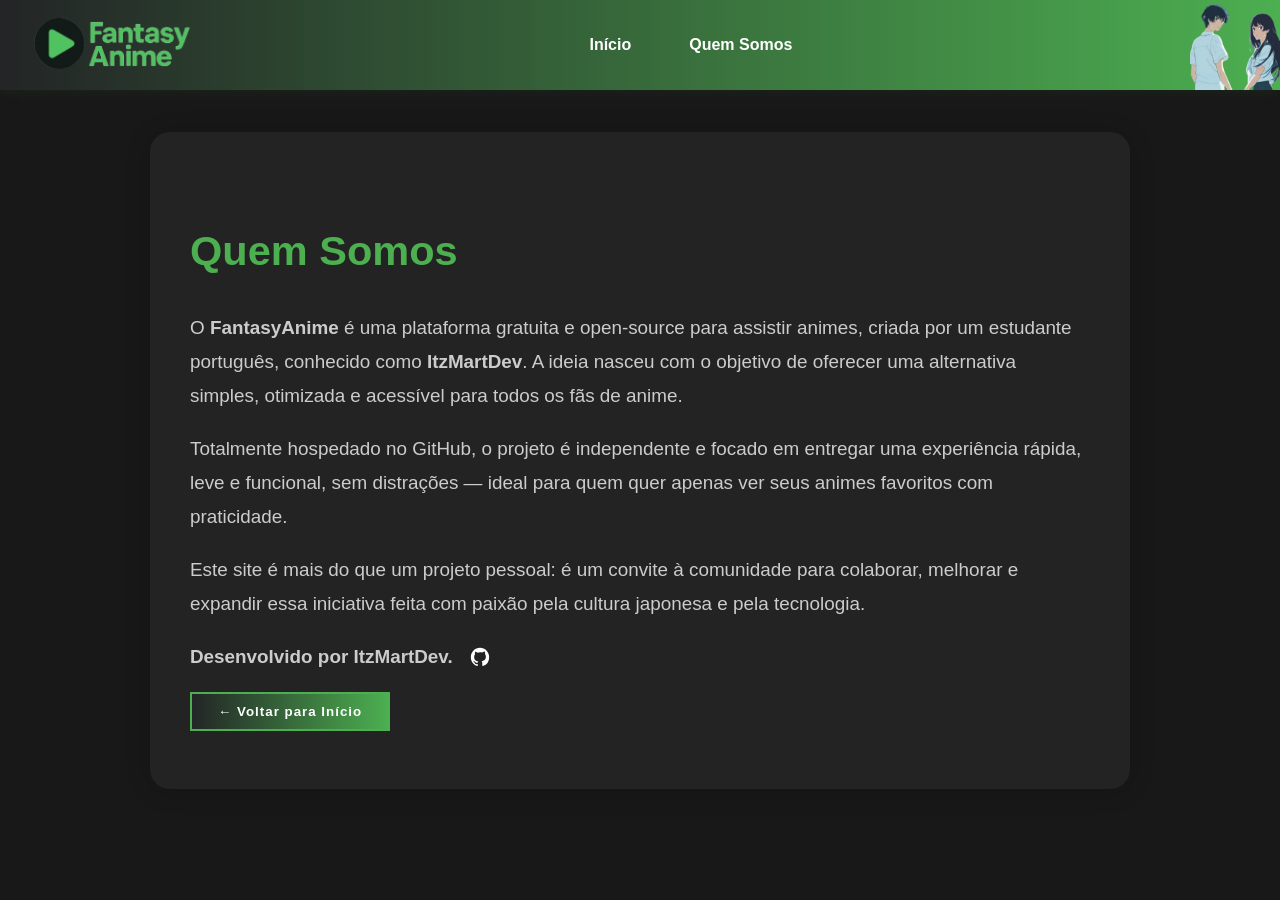
<file: quem-somos.html>
<!DOCTYPE html>
<html lang="pt-br">
<head>
    <meta charset="UTF-8">
    <title>Quem Somos - FantasyAnime</title>
    <meta name="viewport" content="width=device-width, initial-scale=1.0">
    <link rel="icon" type="image/x-icon" href="assets/logo.ico">
    <link rel="stylesheet" href="assets/style.css">
</head>
<body>
    <div class="site-wrapper">
    <header>
        <div class="header-content">
            <a href="index.html" class="header-logo-link"><img src="assets/logo.png" alt="Logo FantasyAnime" class="header-logo"></a>
            <nav>
                <a href="index.html">Início</a>
                <a href="quem-somos.html">Quem Somos</a>
            </nav>
            <img src="assets/anime.png" alt="Anime" class="header-anime-img">
        </div>
    </header>
    <main>
        <section class="quem-somos-box">
            <h2>Quem Somos</h2>
            <p>O <b>FantasyAnime</b> é uma plataforma gratuita e open-source para assistir animes, criada por um estudante português, conhecido como <b>ItzMartDev</b>. A ideia nasceu com o objetivo de oferecer uma alternativa simples, otimizada e acessível para todos os fãs de anime.</p>
            <p>Totalmente hospedado no GitHub, o projeto é independente e focado em entregar uma experiência rápida, leve e funcional, sem distrações — ideal para quem quer apenas ver seus animes favoritos com praticidade.</p>
            <p>Este site é mais do que um projeto pessoal: é um convite à comunidade para colaborar, melhorar e expandir essa iniciativa feita com paixão pela cultura japonesa e pela tecnologia.</p>
            <p style="display: flex; align-items: center; justify-content: flex-start; gap: 8px;">
                <b>Desenvolvido por ItzMartDev.</b>
                <a href="https://github.com/ItzMartDev" target="_blank" style="margin-left:8px;display:inline-flex;align-items:center;" title="GitHub ItzMartDev">
                    <svg width="22" height="22" viewBox="0 0 24 24" fill="none" xmlns="http://www.w3.org/2000/svg" style="display:inline-block;vertical-align:middle;"><path d="M12 2C6.48 2 2 6.58 2 12.26c0 4.49 2.87 8.3 6.84 9.64.5.09.68-.22.68-.48 0-.24-.01-.87-.01-1.7-2.78.62-3.37-1.36-3.37-1.36-.45-1.18-1.1-1.5-1.1-1.5-.9-.63.07-.62.07-.62 1 .07 1.53 1.05 1.53 1.05.89 1.56 2.34 1.11 2.91.85.09-.66.35-1.11.63-1.37-2.22-.26-4.56-1.14-4.56-5.07 0-1.12.39-2.03 1.03-2.75-.1-.26-.45-1.3.1-2.7 0 0 .84-.28 2.75 1.05A9.38 9.38 0 0 1 12 6.84c.85.004 1.71.12 2.51.35 1.91-1.33 2.75-1.05 2.75-1.05.55 1.4.2 2.44.1 2.7.64.72 1.03 1.63 1.03 2.75 0 3.94-2.34 4.81-4.57 5.07.36.32.68.94.68 1.9 0 1.37-.01 2.47-.01 2.81 0 .26.18.57.69.48A10.01 10.01 0 0 0 22 12.26C22 6.58 17.52 2 12 2Z" fill="#fff"/></svg>
                </a>
            </p>
            <button class="btn-voltar" onclick="window.location.href='index.html'">← Voltar para Início</button>
        </section>
    </main>
    </div>
</body>
</html>
</file>
<file: assets/style.css>
html, body {
    height: 100%;
}
body {
    min-height: 100vh;
    padding-bottom: 0;
    overflow-x: hidden;
    margin: 0;
    overflow-y: auto;
    display: flex;
    flex-direction: column;
    background: #181818;
    color: #fff;
    font-family: 'Segoe UI', Arial, sans-serif;
}
.site-wrapper {
    min-height: 100vh;
    display: flex;
    flex-direction: column;
}
header {
    background: linear-gradient(90deg, #232526 0%, #4caf50 100%);
    color: #fff;
    box-shadow: 0 2px 12px rgba(76,175,80,0.08);
    padding-bottom: 8px;
    height: 90px;
    display: flex;
    align-items: center;
    position: relative;
    z-index: 10;
}
header, .header-content {
    height: 90px;
    min-height: 90px;
    display: flex;
    align-items: stretch;
    box-sizing: border-box;
    padding: 0;
    margin: 0;
}
header h1, header h1 a {
    color: #fff;
    text-decoration: none;
    font-family: 'Segoe UI', Arial, sans-serif;
    font-weight: 900;
    letter-spacing: 2px;
    font-size: 2.7em;
    transition: color 0.2s;
    margin: 0;
}
.header-logo, .header-anime-img {
    height: 90px;
    max-height: 90px;
    width: auto;
    display: block;
    object-fit: contain;
    margin: 0;
    padding: 0;
    border: none;
    box-shadow: none;
    align-self: center;
}
.header-anime-img {
    height: 100%;
    max-height: 100%;
    width: auto;
    display: block;
    object-fit: fill;
    margin: 0;
    padding: 0;
    border: none;
    box-shadow: none;
    align-self: stretch;
}
.header-content {
    display: flex;
    align-items: center;
    justify-content: space-between;
    width: 100%;
    padding: 0 0 0 32px;
    height: 90px;
    gap: 18px;
    box-sizing: border-box;
}
header nav {
    flex: 1 1 auto;
    display: flex;
    justify-content: center;
    align-items: center;
    gap: 18px;
}
header nav a {
    color: #fff;
    text-decoration: none;
    margin: 0 10px;
    font-weight: bold;
    padding: 4px 10px;
    border-radius: 6px;
    transition: background 0.2s, color 0.2s;
}
header nav a:hover {
    background: #4caf50;
    color: #181818;
}
main {
    flex: 1 1 auto;
    padding: 10px 10px 0 10px;
    max-width: 1280px;
    margin-left: auto;
    margin-right: auto;
    width: 100%;
    display: flex;
    flex-direction: column;
    align-items: center;
    justify-content: flex-start;
    box-sizing: border-box;
    min-height: 0;
}
footer, .footer-fixed {
    position: static;
    left: unset;
    bottom: unset;
    width: 100%;
    background: linear-gradient(90deg, #232526 0%, #4caf50 100%);
    color: #fff;
    box-shadow: 0 -2px 12px rgba(76,175,80,0.08);
    text-align: center;
    padding: 0;
    margin: 0;
    z-index: 100;
    flex-shrink: 0;
}
.animes-grid {
    display: grid;
    grid-template-columns: repeat(5, 1fr);
    gap: 30px;
    margin-top: 30px;
    justify-items: center;
    align-items: stretch;
}

/* Cartão de anime com tamanho fixo estilo folha A4 e imagem centralizada/cortada */
.anime-card {
    width: 210px; /* A4 em mm: 210x297, mas em px para web, 210px é bom para grid */
    height: 297px;
    min-width: 210px;
    max-width: 210px;
    min-height: 297px;
    max-height: 297px;
    display: flex;
    flex-direction: column;
    justify-content: flex-start;
    align-items: stretch;
    box-sizing: border-box;
    overflow: hidden;
}
.anime-card img {
    width: 100%;
    height: 60%;
    min-height: 60%;
    max-height: 60%;
    object-fit: cover;
    object-position: center;
    display: block;
    border-bottom: 2px solid #4caf50;
    border-radius: 10px 10px 0 0;
    background: #181818;
    aspect-ratio: 210/178; /* Mantém proporção visual agradável */
}
.anime-card h3 {
    margin: 10px 0 6px 0;
    font-size: 1.1em;
    color: #4caf50;
    font-family: 'Segoe UI', Arial, sans-serif;
    font-weight: 700;
    letter-spacing: 1px;
    padding: 0 8px;
    text-align: center;
    flex: 0 0 auto;
}
.anime-card .anime-meta {
    color: #b2ffb2;
    font-size: 0.95em;
    margin-bottom: 10px;
    letter-spacing: 1px;
    text-align: center;
    flex: 0 0 auto;
}
.anime-card a {
    text-decoration: none;
    color: inherit;
    display: flex;
    flex-direction: column;
    height: 100%;
    justify-content: flex-start;
    align-items: stretch;
}
@media (max-width: 1200px) {
    .animes-grid { grid-template-columns: repeat(3, 1fr); }
}
@media (max-width: 800px) {
    .animes-grid { grid-template-columns: repeat(2, 1fr); }
}
@media (max-width: 500px) {
    .animes-grid { grid-template-columns: 1fr; }
}
.anime-card {
    background: linear-gradient(135deg, #232323 60%, #2e7d32 100%);
    border: 2px solid #4caf50;
    box-shadow: 0 4px 18px rgba(76,175,80,0.10);
    transition: transform 0.2s, box-shadow 0.2s, border 0.2s;
    border-radius: 16px;
    overflow: hidden;
    cursor: pointer;
    text-align: center;
    min-width: 180px;
    max-width: 240px;
    min-height: 340px;
    display: flex;
    flex-direction: column;
    justify-content: space-between;
    position: relative;
}
.anime-card:hover {
    border: 2px solid #fff;
    box-shadow: 0 8px 32px rgba(76,175,80,0.18);
    transform: translateY(-8px) scale(1.04);
}
.anime-card img {
    width: 100%;
    height: 220px;
    object-fit: cover;
    display: block;
    border-bottom: 2px solid #4caf50;
    border-radius: 16px 16px 0 0;
    background: #181818;
}
.anime-card h3 {
    margin: 18px 0 8px 0;
    font-size: 1.1em;
    color: #4caf50;
    font-family: 'Segoe UI', Arial, sans-serif;
    font-weight: 700;
    letter-spacing: 1px;
    padding: 0 8px;
}
.anime-card .anime-meta {
    color: #b2ffb2;
    font-size: 0.95em;
    margin-bottom: 10px;
    letter-spacing: 1px;
}
.anime-card a {
    text-decoration: none;
    color: inherit;
    display: flex;
    flex-direction: column;
    height: 100%;
    justify-content: space-between;
}
#search-section {
    display: flex;
    flex-wrap: nowrap;
    gap: 12px;
    margin: 24px auto 18px auto;
    align-items: center;
    background: linear-gradient(90deg, #232526 0%, #4caf50 100%);
    border-radius: 12px;
    padding: 12px 18px 12px 18px;
    box-shadow: 0 2px 16px #0003;
    max-width: 900px;
    width: 100%;
    justify-content: flex-start;
}
#searchInput, #filterTipo, #filterAno {
    margin-bottom: 0;
}
#searchInput {
    flex: 2 1 200px;
    padding: 12px 18px 12px 38px;
    border-radius: 10px;
    border: 2px solid #4caf50;
    font-size: 1.1em;
    background: #232323 url('data:image/svg+xml;utf8,<svg fill="%234caf50" height="20" viewBox="0 0 24 24" width="20" xmlns="http://www.w3.org/2000/svg"><path d="M15.5 14h-.79l-.28-.27A6.471 6.471 0 0 0 16 9.5 6.5 6.5 0 1 0 9.5 16c1.61 0 3.09-.59 4.23-1.57l.27.28v.79l5 4.99c.41.41 1.09.41 1.5 0s.41-1.09 0-1.5l-4.99-5zm-6 0C7.01 14 5 11.99 5 9.5S7.01 5 9.5 5 14 7.01 14 9.5 11.99 14 9.5 14z"/></svg>') no-repeat 10px center;
    color: #fff;
    outline: none;
    box-shadow: 0 2px 8px #0002;
    transition: border 0.2s, box-shadow 0.2s;
}
#searchInput:focus {
    border: 2.5px solid #4caf50;
    box-shadow: 0 4px 16px #4caf5040;
    background-color: #232526;
}
#filterTipo, #filterAno {
    flex: 1 1 120px;
    padding: 12px 16px;
    border-radius: 10px;
    border: 2px solid #4caf50;
    font-size: 1.05em;
    background: #232323;
    color: #fff;
    outline: none;
    margin-left: 0;
    box-shadow: 0 2px 8px #0002;
}
#filterTipo:focus, #filterAno:focus {
    border: 2.5px solid #4caf50;
    box-shadow: 0 4px 16px #4caf5040;
    background-color: #232526;
}
.btn-voltar {
    background: linear-gradient(90deg, #232526 0%, #4caf50 100%);
    color: #fff;
    border: 2px solid #4caf50;
    padding: 10px 26px;
    font-weight: bold;
    margin-bottom: 18px;
    cursor: pointer;
    letter-spacing: 1px;
    display: inline-flex;
    align-items: center;
    gap: 8px;
}
.btn-voltar:hover {
    background: linear-gradient(90deg, #4caf50 0%, #232526 100%);
    color: #181818;
    border: 2px solid #fff;
    box-shadow: 0 4px 16px #4caf5040;
}
.control-btn {
    background: linear-gradient(90deg, #232526 0%, #4caf50 100%);
    color: #fff;
    border: 2px solid #4caf50;
    font-weight: bold;
    padding: 8px 16px;
    margin: 0 2px;
    cursor: pointer;
}
.control-btn:hover {
    background: linear-gradient(90deg, #4caf50 0%, #232526 100%);
    color: #181818;
    border: 2px solid #fff;
    box-shadow: 0 2px 8px #4caf5040;
}
#anime-details { display: flex; flex-direction: column; align-items: center; }
/* Melhorias para detalhes do anime */
#animeInfo {
    display: flex;
    align-items: center;
    gap: 40px;
    margin-bottom: 30px;
    background: linear-gradient(90deg, #232526 60%, #4caf50 100%);
    border-radius: 16px;
    padding: 24px 32px;
    box-shadow: 0 2px 16px rgba(76,175,80,0.10);
}
#animeInfo img {
    width: 180px;
    height: 260px;
    object-fit: cover;
    border-radius: 12px;
    border: 3px solid #4caf50;
    box-shadow: 0 4px 18px rgba(76,175,80,0.10);
    background: #181818;
}
#animeInfo .info {
    max-width: 500px;
}
#animeInfo h2 {
    font-size: 2.1em;
    color: #4caf50;
    margin-bottom: 10px;
    font-weight: 800;
}
#animeInfo p { color: #ccc; margin-bottom: 10px; }
#episodiosList { list-style: none; width: 100%; max-width: 600px; margin: 0 auto; }
#episodiosList li {
    background: #232323;
    margin-bottom: 12px;
    border-radius: 8px;
    box-shadow: 0 1px 4px rgba(0,0,0,0.15);
    transition: background 0.2s;
}
#episodiosList li a {
    display: block;
    padding: 16px 20px;
    color: #fff;
    text-decoration: none;
    font-size: 1.1em;
    border-left: 4px solid #4caf50;
    transition: background 0.2s, color 0.2s, border 0.2s;
    border-radius: 8px;
}
#episodiosList li a:hover {
    background: #4caf50;
    color: #181818;
    border-left: 4px solid #fff;
}
#epInfo { text-align: center; margin-bottom: 20px; }
#epInfo h2 { color: #4caf50; font-size: 1.5em; margin-bottom: 8px; }
#epInfo p { color: #ccc; }
/* Player CSS (copiado e adaptado do fornecido) */
#container {
    width: 100%;
    max-width: 1100px;
    height: 62vw;
    max-height: 700px;
    aspect-ratio: 16/9;
    margin: 0 auto;
    position: relative;
    border-radius: 8px;
    overflow: hidden;
    box-shadow: 0 4px 20px rgba(0,0,0,0.5);
    background: #000;
    display: flex;
    align-items: center;
    justify-content: center;
    z-index: 1;
}
#player {
    background: #000 !important;
    z-index: 2;
}
video { width: 100%; height: 100%; object-fit: contain; background: #000; display: block; margin: auto; cursor: pointer; }
#floating-controls { position: absolute; bottom: 0; left: 0; right: 0; background: linear-gradient(transparent, rgba(0,0,0,0.8)); padding: 20px; transform: translateY(100%); transition: transform 0.3s ease; z-index: 10; pointer-events: auto; }
#floating-controls.show { transform: translateY(0); }
#progressbar { width: 100%; height: 6px; background: rgba(255,255,255,0.3); border-radius: 3px; margin-bottom: 15px; cursor: pointer; position: relative; }
#progress { height: 100%; background: #4caf50; border-radius: 3px; width: 0; transition: width 0.1s ease; }
#controls-row { display: flex; align-items: center; gap: 18px; }
#left-controls { display: flex; align-items: center; gap: 8px; flex: 0 0 auto; }
#center-controls { display: flex; align-items: center; gap: 10px; flex: 1 1 auto; justify-content: center; }
#right-controls { display: flex; align-items: center; gap: 8px; flex: 0 0 auto; }
.control-btn { padding: 8px 12px; font-size: 14px; border-radius: 4px; border: none; background: rgba(255,255,255,0.2); color: #fff; cursor: pointer; transition: all 0.2s; backdrop-filter: blur(10px); user-select: none; }
.control-btn:hover { background: rgba(76,175,80,0.8); transform: scale(1.05); }
.control-btn:active { transform: scale(0.95); }
#playBtn { padding: 12px 16px; font-size: 16px; border-radius: 50%; width: 50px; height: 50px; display: flex; align-items: center; justify-content: center; }
#time { font-size: 0.95em; min-width: 90px; max-width: 120px; text-align: center; text-shadow: 0 1px 2px rgba(0,0,0,0.8); letter-spacing: 1px; white-space: nowrap; }
#volumeValue { min-width: 48px; max-width: 48px; display: inline-block; font-size: 0.95em; text-shadow: 0 1px 2px rgba(0,0,0,0.8); text-align: right; letter-spacing: 1px; }
#volumeSlider { width: 80px; vertical-align: middle; -webkit-appearance: none; appearance: none; height: 4px; background: rgba(255,255,255,0.3); border-radius: 2px; cursor: pointer; }
#volumeSlider::-webkit-slider-thumb { -webkit-appearance: none; appearance: none; width: 16px; height: 16px; background: #4caf50; border-radius: 50%; cursor: pointer; }
#volumeSlider::-moz-range-thumb { width: 16px; height: 16px; background: #4caf50; border-radius: 50%; cursor: pointer; border: none; }
#loading { display: none; color: #4caf50; font-size: 1.2em; margin: 20px 0; }
#error {
    display: none;
    color: #f44336;
    font-size: 1.1em;
    margin: 20px 0;
    position: absolute;
    top: 50%;
    left: 50%;
    transform: translate(-50%, -50%);
    background: rgba(0,0,0,0.8);
    padding: 18px 32px;
    border-radius: 10px;
    z-index: 30;
    text-align: center;
    max-width: 90%;
    box-shadow: 0 2px 12px rgba(0,0,0,0.5);
}
#normal-controls { margin: 20px auto; width: 1280px; max-width: 100vw; display: flex; align-items: center; gap: 18px; }
#normal-left-controls { display: flex; align-items: center; gap: 8px; flex: 0 0 auto; }
#normal-center-controls { display: flex; align-items: center; gap: 10px; flex: 1 1 auto; justify-content: center; }
#normal-right-controls { display: flex; align-items: center; gap: 8px; flex: 0 0 auto; }
#normal-controls .control-btn { background: #333; }
#normal-controls .control-btn:hover { background: #4caf50; }
#progressbar-normal { width: 1280px; max-width: 100vw; height: 8px; background: #333; border-radius: 4px; margin: 15px auto; cursor: pointer; }

/* Overlay de loading com blur e spinner */
#video-loading-overlay {
    position: absolute;
    top: 0; left: 0; right: 0; bottom: 0;
    display: flex;
    align-items: center;
    justify-content: center;
    z-index: 10;
    pointer-events: none;
}
#video-loading-overlay[style*="display: flex"] {
    display: flex !important;
}
.loading-blur {
    position: absolute;
    top: 0; left: 0; right: 0; bottom: 0;
    backdrop-filter: blur(8px) brightness(0.7);
    background: rgba(0,0,0,0.3);
    z-index: 1;
}
.loading-spinner {
    position: relative;
    z-index: 2;
    display: flex;
    flex-direction: column;
    align-items: center;
    gap: 18px;
}
.spinner {
    width: 60px;
    height: 60px;
    border: 7px solid #4caf50;
    border-top: 7px solid #fff;
    border-radius: 50%;
    animation: spin 1s linear infinite;
    margin-bottom: 10px;
}
@keyframes spin {
    0% { transform: rotate(0deg); }
    100% { transform: rotate(360deg); }
}
.loading-text {
    color: #fff;
    font-size: 1.2em;
    font-weight: bold;
    text-shadow: 0 2px 8px #000;
    letter-spacing: 1px;
}

/* Melhorias gerais */
header h1 a, header h1 {
    color: #fff;
    text-decoration: none;
    font-family: 'Segoe UI', Arial, sans-serif;
    font-weight: 900;
    letter-spacing: 2px;
    font-size: 2.7em;
    transition: color 0.2s;
}
header h1 a:hover {
    color: #b2ffb2;
}
.anime-card {
    background: linear-gradient(135deg, #232323 60%, #2e7d32 100%);
    border: 2px solid #4caf50;
    box-shadow: 0 4px 18px rgba(76,175,80,0.10);
    transition: transform 0.2s, box-shadow 0.2s, border 0.2s;
    border-radius: 10px;
    overflow: hidden;
    cursor: pointer;
    text-align: center;
}
.anime-card:hover {
    border: 2px solid #fff;
    box-shadow: 0 8px 32px rgba(76,175,80,0.18);
}
.anime-card img {
    width: 100%;
    height: 260px;
    object-fit: cover;
    display: block;
    border-bottom: 2px solid #4caf50;
    border-radius: 10px 10px 0 0;
}
.anime-card h3 {
    margin: 15px 0 10px 0;
    font-size: 1.2em;
    color: #4caf50;
    font-family: 'Segoe UI', Arial, sans-serif;
    font-weight: 700;
    letter-spacing: 1px;
    display: -webkit-box;
    -webkit-line-clamp: 3;
    -webkit-box-orient: vertical;
    overflow: hidden;
    text-overflow: ellipsis;
    white-space: normal;
    word-break: break-word;
}
#animeInfo img {
    border: 3px solid #4caf50;
    box-shadow: 0 4px 18px rgba(76,175,80,0.10);
}
#episodiosList li a {
    border-left: 4px solid #4caf50;
    transition: background 0.2s, color 0.2s, border 0.2s;
}
#episodiosList li a:hover {
    border-left: 4px solid #fff;
}
footer {
    background: linear-gradient(90deg, #232526 0%, #4caf50 100%);
    color: #fff;
    box-shadow: 0 -2px 12px rgba(76,175,80,0.08);
}
.quem-somos-box {
    max-width: 900px;
    margin: 32px auto 0 auto;
    background: #232323;
    padding: 48px 40px 40px 40px;
    border-radius: 20px;
    box-shadow: 0 2px 24px #0003;
    font-size: 1.18em;
    color: #ccc;
    line-height: 1.8;
    text-align: left;
}
.quem-somos-box h2 {
    color: #4caf50;
    font-size: 2.2em;
    margin-bottom: 22px;
    text-align: left;
}
.footer-fixed {
    position: fixed;
    left: 0;
    bottom: 0;
    width: 100vw;
    background: linear-gradient(90deg, #232526 0%, #4caf50 100%);
    color: #fff;
    box-shadow: 0 -2px 12px rgba(76,175,80,0.08);
    text-align: center;
    padding: 18px 0 0 0;
    margin: 0;
    z-index: 100;
}
#animeError {
    background: linear-gradient(90deg, #232526 0%, #f44336 100%);
    color: #fff;
    border: 2px solid #f44336;
    border-radius: 12px;
    padding: 22px 30px;
    margin: 32px auto 0 auto;
    font-size: 1.25em;
    font-weight: bold;
    box-shadow: 0 2px 16px #f4433620;
    text-align: center;
    max-width: 600px;
    letter-spacing: 1px;
    display: flex;
    align-items: center;
    gap: 14px;
    justify-content: center;
}
#animeError::before {
    content: '⚠️';
    font-size: 1.5em;
    margin-right: 10px;
}
@media (max-width: 1280px), (max-height: 720px) { #container, #normal-controls, #progressbar-normal { width: 100vw; max-width: 100vw; } #container { height: 56.25vw; max-height: 100vh; } }
@media (max-width: 600px) {
    header, .header-content {
        min-height: 60px;
        height: 60px;
        padding: 0 4px;
    }
    .header-logo, .header-anime-img {
        height: 100%;
        max-height: 100%;
    }
    header nav {
        gap: 6px;
    }
    main {
        min-height: calc(100vh - 60px - 70px);
    }
} 

.anime-layout {
    display: flex;
    gap: 40px;
    align-items: flex-start;
    margin-bottom: 32px;
}
.anime-player-box {
    flex: 2 1 600px;
    min-width: 320px;
}
.anime-episodios-box {
    flex: 1 1 220px;
    min-width: 180px;
    background: #202820;
    border-radius: 14px;
    padding: 18px 12px 18px 12px;
    box-shadow: 0 2px 12px rgba(76,175,80,0.08);
    max-height: 600px;
    overflow-y: auto;
}
.anime-episodios-box h2 {
    color: #4caf50;
    font-size: 1.2em;
    margin-bottom: 12px;
    text-align: center;
}
#episodiosList li a.active {
    background: #4caf50;
    color: #181818;
    border-left: 4px solid #fff;
    font-weight: bold;
}
#animeDescricao {
    margin-top: 18px;
    font-size: 1.1em;
    color: #ccc;
    background: #181818;
    border-radius: 10px;
    padding: 18px 24px;
    box-shadow: 0 2px 8px #0002;
}
@media (max-width: 900px) {
    .anime-layout {
        flex-direction: column;
        gap: 24px;
    }
    .anime-player-box, .anime-episodios-box {
        min-width: 0;
        width: 100%;
        max-width: 100vw;
    }
    .anime-episodios-box {
        max-height: 220px;
        padding: 10px 4px 10px 4px;
    }
} 

.anime-flex-layout {
    display: flex;
    gap: 40px;
    align-items: flex-start;
    margin-bottom: 32px;
    flex-wrap: wrap;
}
.anime-info-box {
    flex: 1 1 320px;
    min-width: 260px;
    max-width: 400px;
    background: linear-gradient(135deg, #232323 60%, #2e7d32 100%);
    border-radius: 16px;
    box-shadow: 0 2px 16px #0003;
    padding: 28px 24px 18px 24px;
    display: flex;
    flex-direction: column;
    gap: 18px;
    align-items: flex-start;
}
.anime-info-box #animeInfo {
    width: 100%;
}
.anime-info-box #animeDescricao {
    width: 100%;
    margin-top: 10px;
    font-size: 1.08em;
    color: #b2ffb2;
    background: #181818;
    border-radius: 8px;
    padding: 12px 16px;
    box-shadow: 0 1px 6px #0002;
}
.anime-player-box {
    flex: 2 1 600px;
    min-width: 320px;
    display: flex;
    flex-direction: column;
    align-items: stretch;
    gap: 18px;
}
.anime-episodios-box {
    background: #202820;
    border-radius: 14px;
    padding: 18px 12px 18px 12px;
    box-shadow: 0 2px 12px rgba(76,175,80,0.08);
    max-height: 320px;
    overflow-y: auto;
    margin-top: 18px;
}
.anime-episodios-box h2 {
    color: #4caf50;
    font-size: 1.2em;
    margin-bottom: 12px;
    text-align: center;
}
@media (max-width: 1100px) {
    .anime-flex-layout {
        flex-direction: column;
        gap: 24px;
    }
    .anime-info-box, .anime-player-box {
        min-width: 0;
        width: 100%;
        max-width: 100vw;
    }
    .anime-player-box {
        align-items: stretch;
    }
    .anime-episodios-box {
        max-height: 220px;
        padding: 10px 4px 10px 4px;
        margin-top: 12px;
    }
} 

.anime-flex-layout2 {
    display: flex;
    gap: 48px;
    align-items: flex-start;
    margin-bottom: 32px;
    flex-wrap: wrap;
    justify-content: center;
    max-width: 1200px;
    margin-left: auto;
    margin-right: auto;
}
.anime-info-box2 {
    flex: 1 1 320px;
    min-width: 260px;
    max-width: 400px;
    background: linear-gradient(135deg, #232323 60%, #2e7d32 100%);
    border-radius: 16px;
    box-shadow: 0 2px 16px #0003;
    padding: 28px 24px 24px 24px;
    display: flex;
    flex-direction: column;
    align-items: flex-start;
    gap: 12px;
}
.anime-info-box2 img {
    width: 100%;
    max-width: 320px;
    height: auto;
    border-radius: 12px 12px 0 0;
    object-fit: cover;
    margin-bottom: 12px;
    box-shadow: 0 2px 12px #0002;
}
.anime-info-box2 h2 {
    font-size: 1.5em;
    color: #4caf50;
    margin: 0 0 6px 0;
    text-align: left;
    width: 100%;
}
.anime-meta2 {
    width: 100%;
    color: #b2ffb2;
    font-size: 1.08em;
    margin-bottom: 8px;
    display: flex;
    flex-direction: column;
    gap: 2px;
    text-align: left;
}
.anime-info-box2 #animeDescricao {
    width: 100%;
    margin-top: 10px;
    font-size: 1.08em;
    color: #b2ffb2;
    background: #181818;
    border-radius: 8px;
    padding: 12px 16px;
    box-shadow: 0 1px 6px #0002;
    text-align: left;
}
.anime-player-col {
    flex: 2 1 600px;
    min-width: 320px;
    display: flex;
    flex-direction: column;
    align-items: stretch;
    gap: 18px;
}
.anime-episodios-box2 {
    background: #202820;
    border-radius: 14px;
    padding: 18px 12px 18px 12px;
    box-shadow: 0 2px 12px rgba(76,175,80,0.08);
    max-width: 1100px;
    width: 100%;
    margin-top: 24px;
    margin-left: auto;
    margin-right: auto;
    overflow-y: auto;
}
.anime-episodios-box2 h2 {
    color: #4caf50;
    font-size: 1.2em;
    margin-bottom: 12px;
    text-align: center;
}
#episodiosList {
    width: 100%;
}
#episodiosList li a {
    width: 100%;
    display: block;
    text-align: left;
}
@media (max-width: 1100px) {
    .anime-flex-layout2 {
        flex-direction: column;
        gap: 24px;
    }
    .anime-info-box2, .anime-player-col {
        min-width: 0;
        width: 100%;
        max-width: 100vw;
    }
    .anime-player-col {
        align-items: stretch;
    }
    .anime-episodios-box2 {
        max-height: 220px;
        padding: 10px 4px 10px 4px;
        margin-top: 12px;
    }
} 

.desc-title, .sinopse-title {
    font-weight: bold;
    color: #4caf50;
    margin-top: 10px;
    margin-bottom: 2px;
    width: 100%;
    text-align: left;
    font-size: 1.08em;
}
#animeDescricao, #animeSinopse {
    width: 100%;
    margin-bottom: 12px;
    font-size: 1.08em;
    color: #b2ffb2;
    background: #181818;
    border-radius: 8px;
    padding: 12px 16px;
    margin-right: 0;
    box-shadow: 0 1px 6px #0002;
    text-align: left;
    box-sizing: border-box;
}
#animeSinopse {
    margin-bottom: 0;
    /* Garante que a sinopse e descrição fiquem idênticas */
}
.anime-episodios-box2 {
    width: 100%;
    margin-top: 18px;
}
#episodiosGrid {
    display: grid;
    grid-template-columns: repeat(auto-fit, minmax(80px, 1fr));
    gap: 14px;
    width: 100%;
    margin-top: 10px;
}
.episodio-btn {
    background: linear-gradient(90deg, #232526 0%, #4caf50 100%);
    color: #fff;
    border: 2px solid #4caf50;
    border-radius: 10px;
    font-size: 1.08em;
    font-weight: bold;
    padding: 12px 0;
    cursor: pointer;
    transition: background 0.18s, color 0.18s, border 0.18s, box-shadow 0.18s;
    box-shadow: 0 2px 8px #0002;
    width: 100%;
    text-align: center;
    letter-spacing: 1px;
}
.episodio-btn.active, .episodio-btn:hover {
    background: linear-gradient(90deg, #4caf50 0%, #232526 100%);
    color: #181818;
    border: 2px solid #fff;
    box-shadow: 0 4px 16px #4caf5040;
} 

.anime-flex-layout3 {
    display: flex;
    gap: 32px;
    align-items: flex-start;
    justify-content: center;
    max-width: 1600px;
    margin-left: auto;
    margin-right: auto;
    width: 100%;
    padding: 0 32px 0 32px;
    margin-top: 30px; /* igual ao #container */
    box-sizing: border-box;
}
.anime-info-col {
    display: flex;
    flex-direction: column;
    justify-content: flex-start;
    height: 100%;
    margin-top: 30px;
    height: 100%;
    justify-content: flex-start;
    min-width: 320px;
    max-width: 420px;
    flex: 1 1 380px;
}
.anime-player-col {
    flex: 2 1 900px;
    min-width: 320px;
    max-width: 1100px;
    display: flex;
    flex-direction: column;
    align-items: stretch;
    gap: 18px;
}
#container {
    width: 100%;
    max-width: 1100px;
    height: 62vw;
    max-height: 700px;
    aspect-ratio: 16/9;
    margin: 30px auto;
    position: relative;
    border-radius: 8px;
    overflow: hidden;
    box-shadow: 0 4px 20px rgba(0,0,0,0.5);
    background: #000;
    display: flex;
    align-items: center;
    justify-content: center;
    z-index: 1;
}
#normal-controls, #progressbar-normal {
    width: 100%;
    max-width: 1100px;
    margin-left: auto;
    margin-right: auto;
}
@media (max-width: 1400px) {
    .anime-flex-layout3 {
        max-width: 98vw;
        gap: 24px;
    }
    .anime-player-col, #container, #normal-controls, #progressbar-normal {
        max-width: 98vw;
    }
}
@media (max-width: 1100px) {
    .anime-flex-layout3 {
        flex-direction: column;
        align-items: center;
        gap: 24px;
    }
    .anime-player-col, #container, #normal-controls, #progressbar-normal {
        max-width: 100vw;
    }
}
.anime-list-title-left {
    text-align: left;
    margin-left: 0;
    margin-bottom: 12px;
    margin-top: 18px;
    color: #4caf50;
    font-size: 2em;
    font-weight: 800;
    letter-spacing: 1px;
    width: 100%;
    padding-left: 8px;
}

/* Garante que o vídeo seja exibido assim que possível */
#player {
    background: #000 !important;
    z-index: 2;
    object-fit: contain;
    opacity: 1;
    transition: opacity 0.2s;
}
#player.ready {
    opacity: 1;
}

/* Modern Video Player Styles */
.modern-player { background: #111; border-radius: 12px; box-shadow: 0 4px 20px rgba(0,0,0,0.5); position: relative; }
#modern-controls {
  position: absolute;
  left: 0; right: 0; bottom: 0;
  background: linear-gradient(transparent, rgba(0,0,0,0.85));
  padding: 18px 18px 12px 18px;
  z-index: 10;
  transition: transform 0.35s cubic-bezier(.4,1.6,.4,1), opacity 0.25s;
  transform: translateY(100%);
  opacity: 0;
  pointer-events: none;
}
#modern-controls.show {
  transform: translateY(0);
  opacity: 1;
  pointer-events: auto;
}
.modern-controls-row { display: flex; align-items: center; gap: 12px; justify-content: center; flex-wrap: wrap; }
.modern-btn { background: rgba(255,255,255,0.12); color: #fff; border: none; border-radius: 6px; padding: 10px 14px; font-size: 18px; cursor: pointer; transition: background 0.2s, transform 0.2s; outline: none; }
.modern-btn:hover { background: #4caf50; color: #181818; transform: scale(1.08); }
#playBtn { font-size: 22px; border-radius: 50%; width: 48px; height: 48px; display: flex; align-items: center; justify-content: center; background: #222; }
#playBtn:hover { background: #4caf50; color: #181818; }
#modern-progressbar { width: 100%; height: 7px; background: rgba(255,255,255,0.18); border-radius: 4px; margin-bottom: 16px; cursor: pointer; position: relative; }
#modern-progress { height: 100%; background: #4caf50; border-radius: 4px; width: 0; transition: width 0.1s; }
.modern-time { color: #fff; font-size: 1em; min-width: 110px; text-align: center; text-shadow: 0 1px 2px #000; }
.modern-volume-slider { width: 90px; margin: 0 8px; vertical-align: middle; }
.modern-volume-value { min-width: 40px; display: inline-block; font-size: 1em; color: #fff; text-shadow: 0 1px 2px #000; }
#modern-loading, #modern-error { position: absolute; top: 0; left: 0; right: 0; bottom: 0; display: flex; flex-direction: column; align-items: center; justify-content: center; z-index: 30; background: rgba(0,0,0,0.45); backdrop-filter: blur(8px); color: #fff; font-size: 1.25em; font-weight: 500; border-radius: 0 0 12px 12px; text-align: center; padding: 0; margin: 0; box-shadow: none; }
#modern-error { color: #ff4c4c; }

.modern-loading-spinner {
  width: 60px;
  height: 60px;
  border: 7px solid #4caf50;
  border-top: 7px solid #fff;
  border-radius: 50%;
  animation: modern-spin 1s linear infinite;
  margin-bottom: 22px;
}
@keyframes modern-spin {
  100% { transform: rotate(360deg); }
}
#modern-loading-text, #modern-error-text {
  margin-top: 10px;
  font-size: 1.15em;
  color: #fff;
  text-shadow: 0 2px 8px #000;
  font-weight: 600;
}

@media (max-width: 700px) {
  .modern-player { max-width: 100vw; }
  #modern-controls { padding: 10px 4px 8px 4px; }
  .modern-controls-row { gap: 6px; }
  .modern-btn { padding: 7px 8px; font-size: 15px; }
  #playBtn { width: 38px; height: 38px; font-size: 18px; }
  .modern-time { font-size: 0.95em; min-width: 80px; }
  .modern-volume-slider { width: 60px; }
}
</file>
